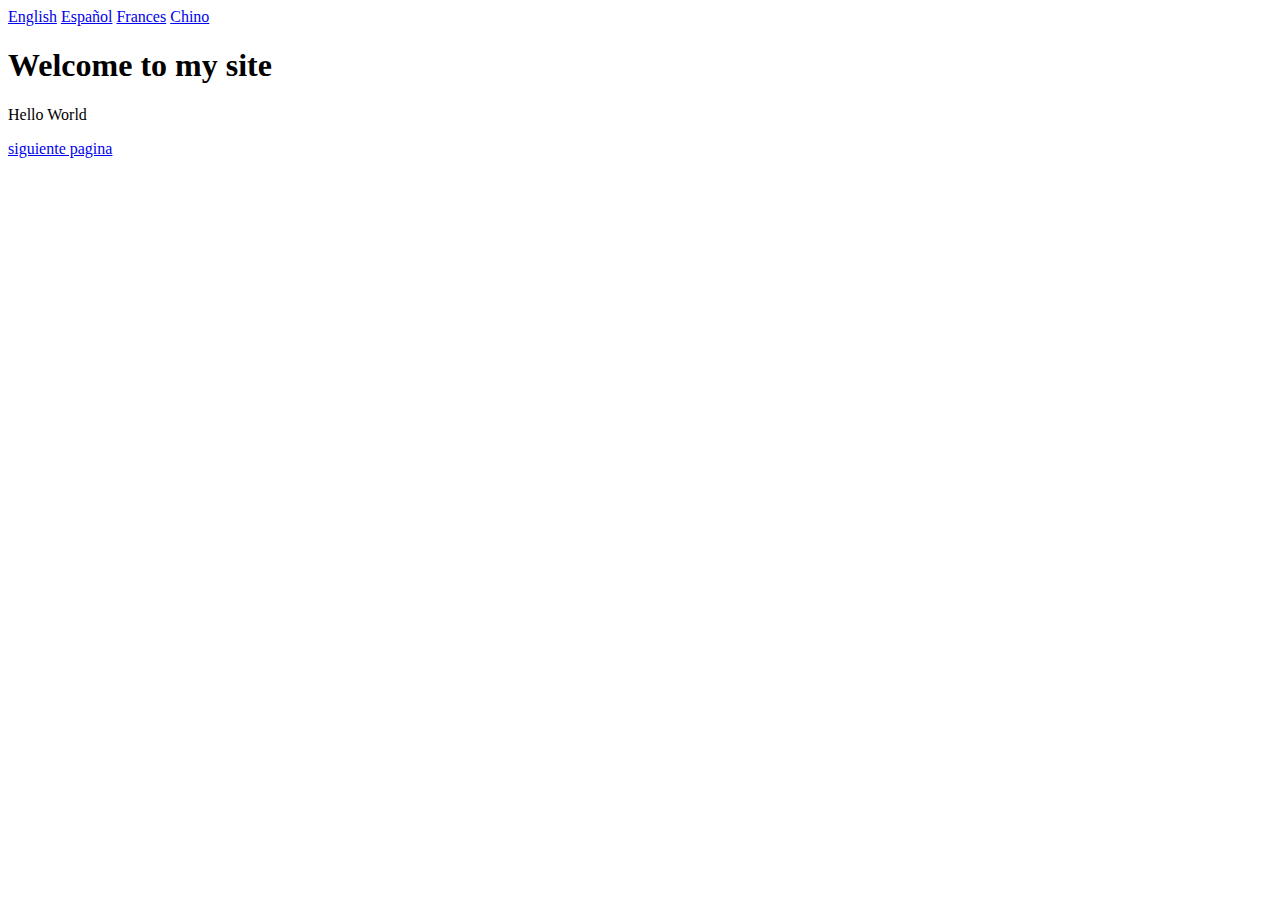
<file: index.html>
<!DOCTYPE html>
<html lang="es">
<head>
  <meta charset="UTF-8">
  <title data-lang="titulo-web" id="titulo-web">Mi sitio multilenguajes</title>
  <link rel="stylesheet" href="css/main.css">
  <script src="https://code.jquery.com/jquery-3.0.0.min.js" ></script>
  <!--<script src="https://ajax.googleapis.com/ajax/libs/jquery/3.3.1/jquery.min.js" type="text/javascript"></script>-->
  <script src="js/main.js"></script>
</head> 
<body>
  
  <a href="#" id="translate" data-text="English" data-file="en" data-index="1">English</a>
  <a href="#" id="translate2" data-text="Español" data-file="es" data-index="0">Español</a>
  <a href="#" id="translate3" data-text="Frances" data-file="fr" data-index="2">Frances</a>
  <a href="#" id="translate4" data-text="Chino" data-file="zh" data-index="3">Chino</a>
  <!--<a href="#" id="translate2" data-text="English,Español,Frances" data-file="es,en,fr" data-index="1">Frances</a>-->
  <span class="loading-lang">Cargando...</span>
  <h1 data-lang="bienvenidos">Bienvenidos a mi sitio</h1>
  <div id="bienvenidos"></div>
  <p data-lang="hola" >Hola Mundo</p>
  
  <a href="home.html">siguiente pagina</a>
  
</body>
</html>
</file>
<file: css/main.css>
.loading-lang{
    opacity: 0;
  }
  .loading-lang.show{
    opacity: 1;
  }
</file>
